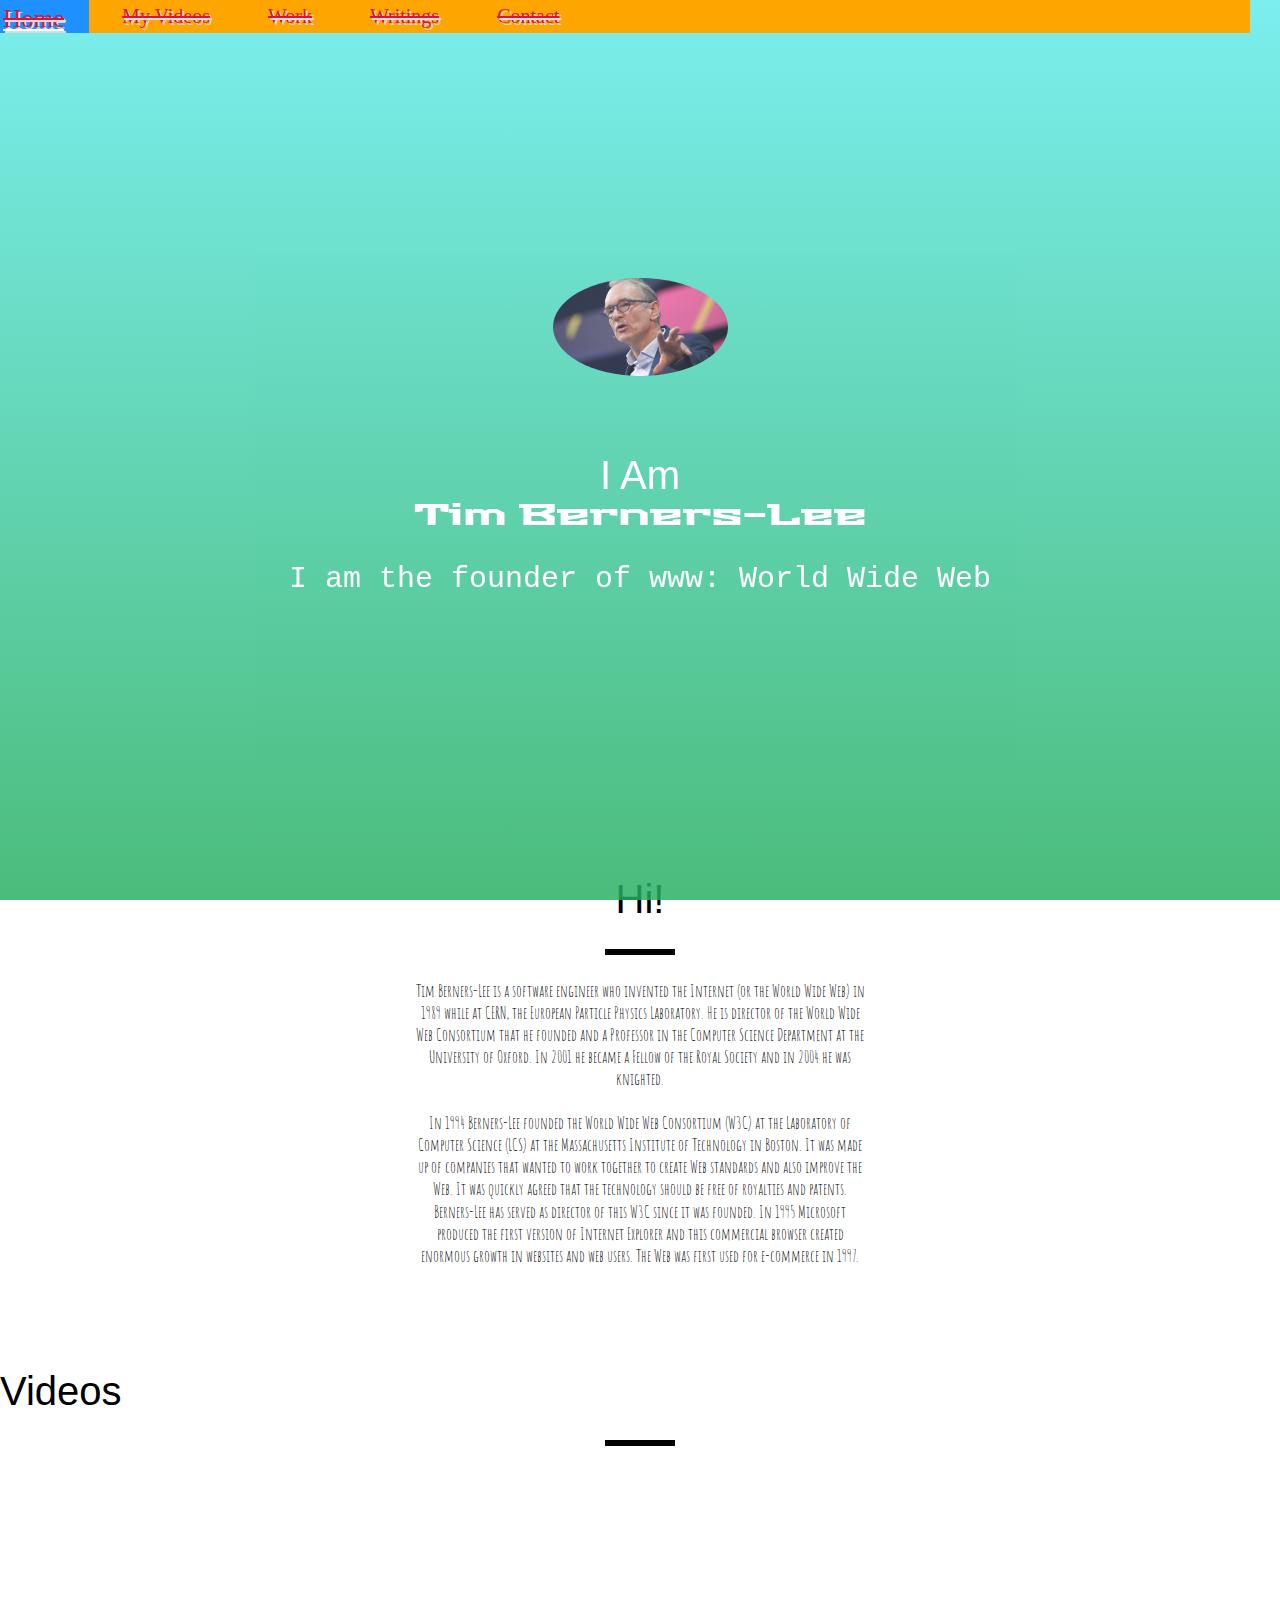
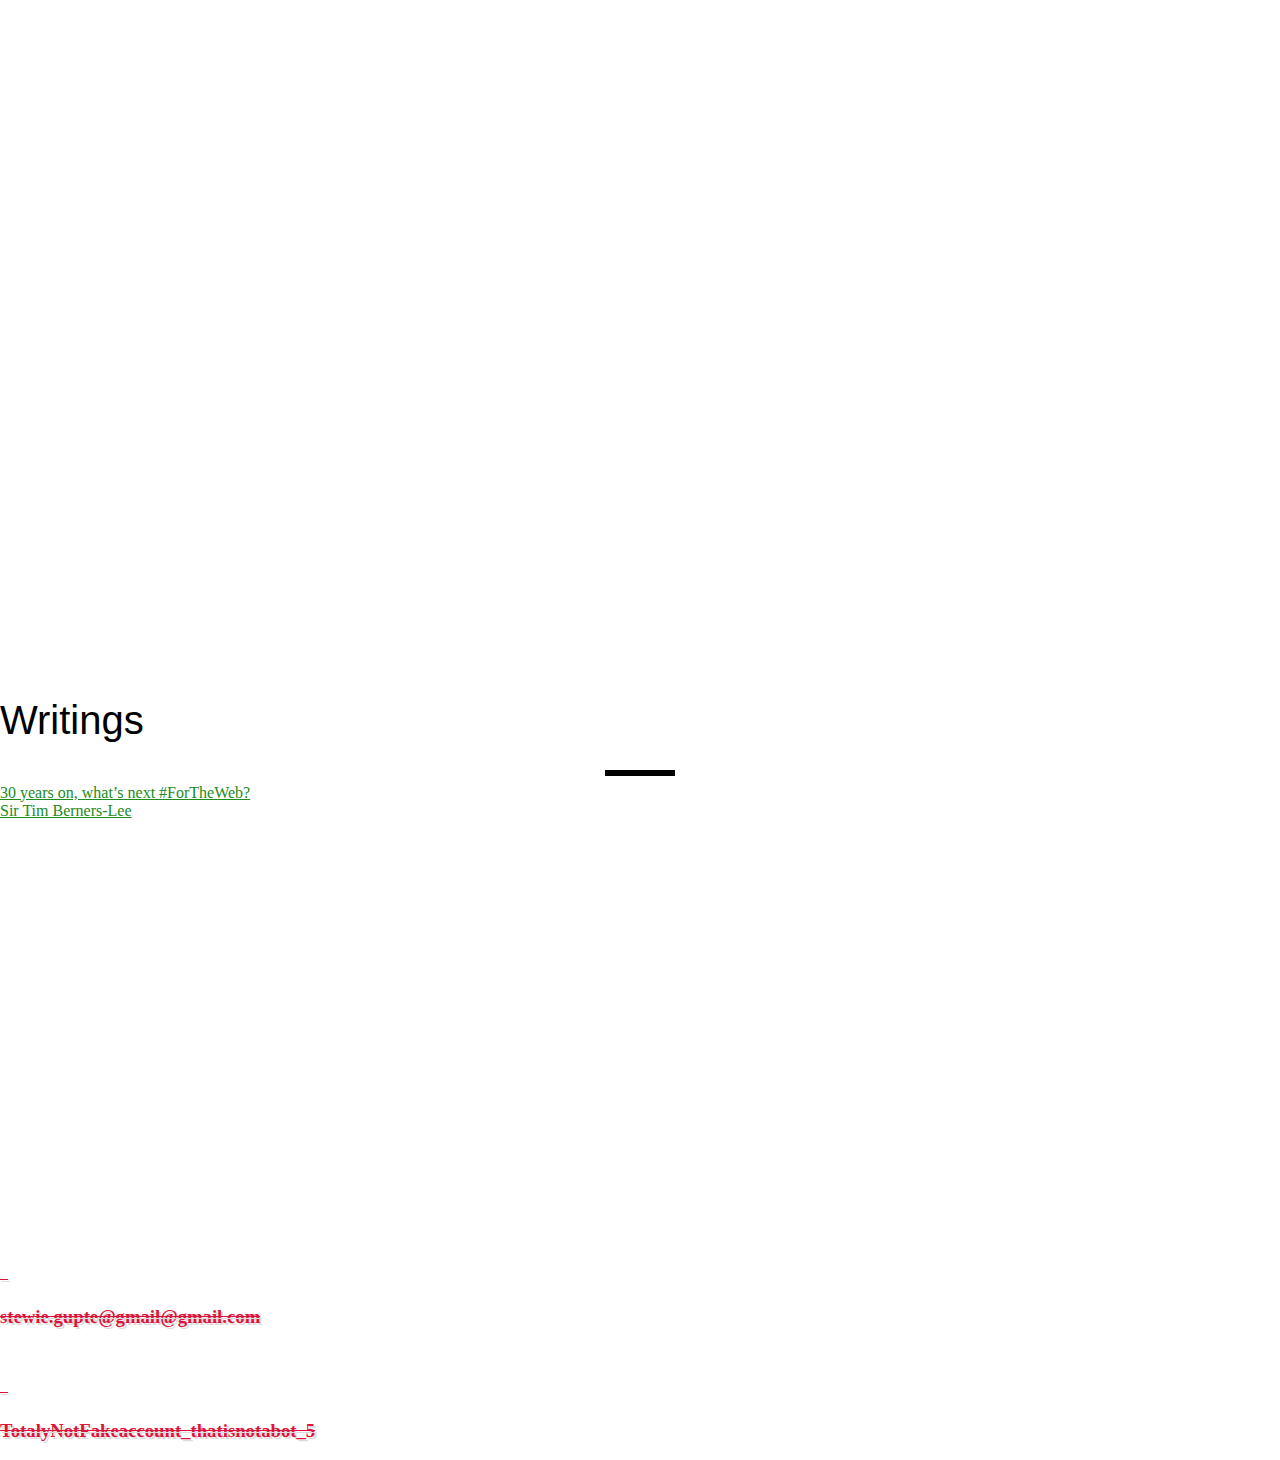
<file: index.html>
<html>

<head>
    <title>Sir Tim Berners-Lee</title>
    <link rel="stylesheet" href="style.css">
    <link href="https://fonts.googleapis.com/css?family=Cinzel+Decorative&display=swap" rel="stylesheet">
    <link rel="preconnect" href="https://fonts.gstatic.com">
    <link href="https://fonts.googleapis.com/css2?family=Stalinist+One&display=swap" rel="stylesheet">
    <link rel="preconnect" href="https://fonts.gstatic.com">
    <link href="https://fonts.googleapis.com/css2?family=Amatic+SC&display=swap" rel="stylesheet">



</head>




<body>
    <center>
        <ul class="menu">
            <li class="links"><a href="#welcome">Home</a></li>
            <li class="links"><a href="#videos">My Videos</a></li>
            <li class="links"><a href="#work">Work</a></li>
            <li class="links"><a href="#writings">Writings</a></li>
            <li class="links"><a href="#con">Contact</a></li>

        </ul>
    </center>
    <section id="welcome">
        <div class="parallax-inner">
            <img src="_methode_times_prod_web_bin_9c6c3514-0efe-11ea-96fb-8041210fa214.jpg" class="profile" />
            <h1>I Am <br><span id="name">Tim Berners-Lee</span></h1>
            <h2> I am the founder of www: World Wide Web</h2>
        </div>

    </section>



    <section id="bio">
        <h1>Hi!</h1>
        <div class="line"></div>
        <p>Tim Berners-Lee is a software engineer who invented the Internet (or the World Wide Web) in 1989 while at CERN, the European Particle Physics Laboratory.

            He is director of the World Wide Web Consortium that he founded and a Professor in the Computer Science Department at the University of Oxford.

            In 2001 he became a Fellow of the Royal Society and in 2004 he was knighted.<br><br>In 1994 Berners-Lee founded the World Wide Web Consortium (W3C) at the Laboratory of Computer Science (LCS) at the Massachusetts Institute of Technology in Boston. It was made up of companies that wanted to work together to create Web standards and also improve the Web. It was quickly agreed that the technology should be free of royalties and patents. Berners-Lee has served as director of this W3C since it was founded.

            In 1995 Microsoft produced the first version of Internet Explorer and this commercial browser created enormous growth in websites and web users.

            The Web was first used for e-commerce in 1997.</p>
    </section>
    <section id="videos">
        <h1> Videos </h1>
        <div class="line">


        </div>
        <br>
        <iframe width="1125" height="635" src="https://www.youtube.com/embed/OM6XIICm_qo" frameborder="0" allow="accelerometer; autoplay; clipboard-write; encrypted-media; gyroscope; picture-in-picture" allowfullscreen></iframe>
        <br>
        <br>
        <iframe width="1125" height="633" src="https://www.youtube.com/embed/rCplocVemjo" frameborder="0" allow="accelerometer; autoplay; clipboard-write; encrypted-media; gyroscope; picture-in-picture" allowfullscreen></iframe>
    </section>
    <section id="work">
        <h1>Work</h1>
        <div class="line">







        </div>

        <iframe width="900" height="1000" src="https://en.wikipedia.org/wiki/Tim_Berners-Lee#Career_and_research" frameborder="0"></iframe>






    </section>

    <section id="writings">
        <h1>Writings</h1>
        <div class="line">






        </div>


        <a class="article" href="https://webfoundation.org/2019/03/web-birthday-30/" target="_blank">30 years on, what’s next #ForTheWeb?</a>
        <br>

        <a class="article" href="https://webfoundation.org/about/sir-tim-berners-lee/" target=_blank>Sir Tim Berners-Lee
        </a>




    </section>

    <section id="con">


        <iframe src="https://www.google.com/maps/embed?pb=!1m14!1m8!1m3!1d12420.601524132726!2d-77.0365298!3d38.8976763!3m2!1i1024!2i768!4f13.1!3m3!1m2!1s0x0%3A0x715969d86d0b76bf!2sThe%20White%20House!5e0!3m2!1sen!2sus!4v1606328442487!5m2!1sen!2sus" width="600" height="450" frameborder="0" style="border:0;" allowfullscreen="" aria-hidden="false" tabindex="0"></iframe>


        <div class="contact_1">
        
        
        
         <a href="mailto:stewie.gupte@gmail.com?Subject=This is just SPAM">
        
        
        
        
        
        
        
            
            
            
            
            
            
            <i class="fa fa-envelope"></i>&nbsp;&nbsp;<h3>stewie.gupte@gmail@gmail.com</h3>

            
            
            
            
            
            
            
            
            
            
            
            
            
        
        
        
        
        </a>
        


        
              
        
        
        <br> <br> <a href="#"> <i class="fa fa-instagram" ></i>&nbsp;&nbsp;<h3>TotalyNotFakeaccount_thatisnotabot_5</h3> </a>
        
        
        
        
        
        
        
        
        
        
        
        
        
        
        
        
        
        
        
        </div>
           
        
        
        
        
        
        
            
            
            
            
            
            
            
            
            
            
            
            
            
            
            
            
            
            
            
            
        
        
        
        
    







    </section>

    
    
    
    
    
    
    
    
    
    
    
    
    
    
    
    
    
    
    
    
    
</body>


</html>
</file>
<file: style.css>
body {
    margin: 0;
    padding-top: 800px;
}

.profile {
    width: 175px;
    margin-bottom: 50px;
    border-radius: 50%;
}

#welcome {

    position: absolute;
    height: 800px;
    color: #FFFFFF;
    left: 0;
    top: 0;
    bottom: 0;
    right: 0;
    opacity: 0.83;
    background: linear-gradient(#60ebeb 0%, #27ae60 100%);
    display: table;
    width: 100%;
    height: 100%;
    z-index: 9
}



h1 {

    font-size: 40px;
    font-family: sans-serif;
    font-weight: 300;
    
}

#name {
    font-size: 30px;
    line-height: 1.2;
    font-family: 'Stalinist One', cursive;

}

h2 {
    font-size: 30px;
    font-weight: 300;
    line-height: 1.2;
    font-family: monospace
}

#bio {

    padding: 50px;
    text-align: center;
    font-family: 'Amatic SC', cursive;

}

.line {
    height: 6px;
    background-color: #000;
    width: 70px;
    margin: 8px auto;
}


p {
    max-width: 450px;
    margin: 25px auto;
    font-size: 17px;
    line-height: 1.3;
}

.parallax-inner {

    display: table-cell;
    position: relative;
    text-align: center;
    vertical-align: middle;

}


.menu {
   
    list-style: none;
    font-family: sans-serif;
    position:fixed;
    top:0px;
    right: 30px;
    z-index: 10;
    cursor: pointer;
    background: orange;
    width:100%;
    margin-top: 0px;
    
}

.links {
    display: inline;
    
    float: left;
    color: #fff;
    padding-top: 5px;
    padding-left: 33px;
    padding-right: 25px;
    font-family:fantasy;
    font-size: 20px
}



.links:hover {
    background-color:dodgerblue;
    font-size: 25px;
    text-decoration: underline;
    
}
a{
    text-decoration: line-through;
    color:crimson;
    text-shadow: 2px 2px gainsboro;
    
    
}
.article:hover{
    color: lemonchiffon;
    
    
}
#writings a{


    text-shadow: none;
    text-decoration: underline;
    color:forestgreen

}
</file>
